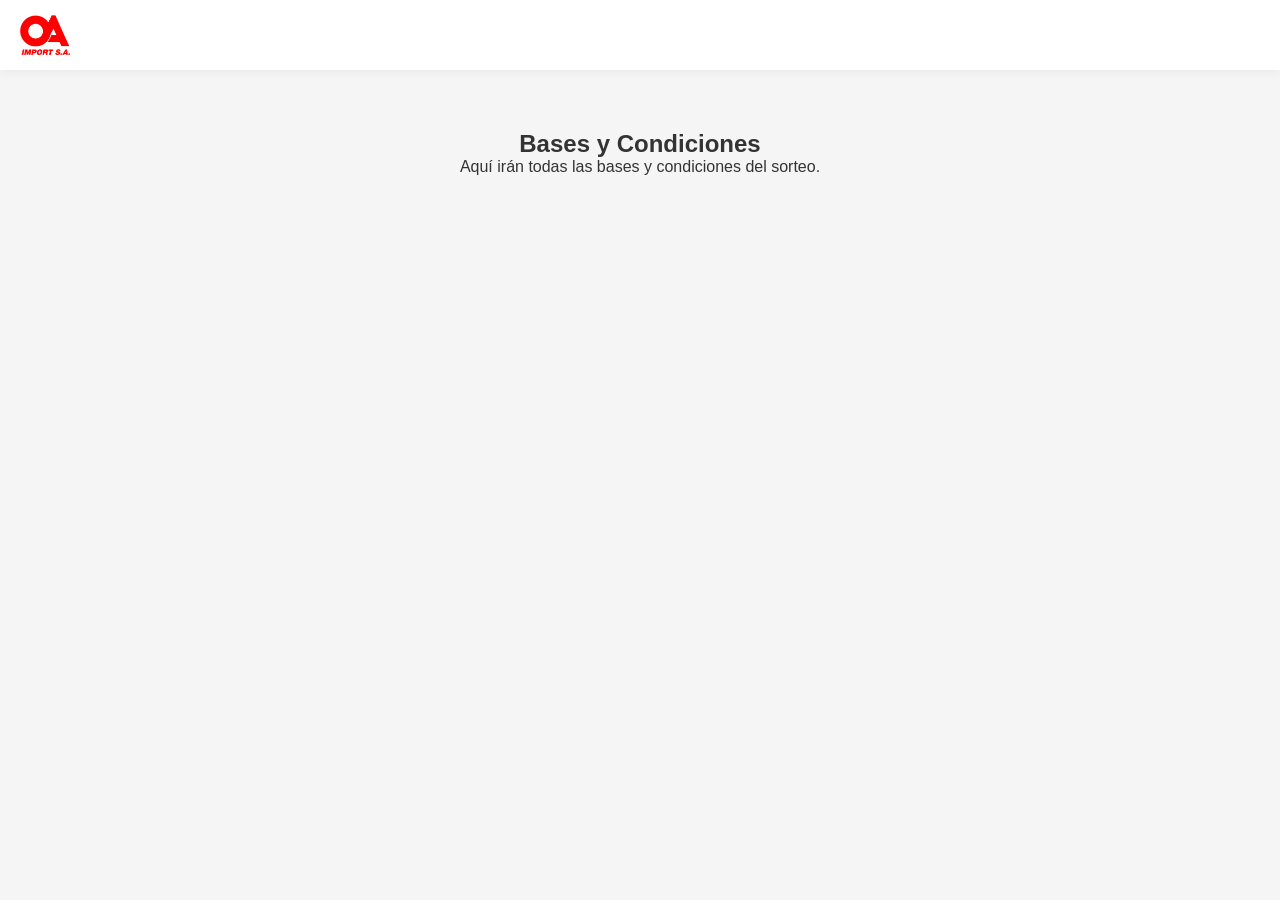
<file: bases.html>
<!DOCTYPE html>
<html lang="es">

<head>

<meta charset="UTF-8">
<meta name="viewport" content="width=device-width, initial-scale=1.0">

<title>Bases y Condiciones</title>

<link rel="stylesheet" href="styles.css">

</head>

<body>

<header>

<div class="nav">

<a href="index.html">
<img src="logo.png" class="logo">
</a>

<nav>
<a href="index.html#quienes">Quienes Somos</a>
<a href="index.html#catalogo">Catálogo de marcas</a>
<a href="https://www.oaimport.com.py/" target="_blank">Nuestro Vlog</a>
<a href="index.html#formulario">Participar</a>
</nav>

</div>

</header>


<section class="section">

<h1>Bases y Condiciones</h1>

<p>
Aquí irán todas las bases y condiciones del sorteo.
</p>

</section>

</body>
</html>
</file>
<file: styles.css>
/* RESET */

*{
margin:0;
padding:0;
box-sizing:border-box;
font-family:'Poppins',sans-serif;
}

html{
scroll-behavior:smooth;
}

body{
background:#f5f5f5;
overflow-x:hidden;
color:#333;
}



/* HEADER */

header{
background:white;
box-shadow:0 2px 10px rgba(0,0,0,0.05);
}

.nav{
max-width:1400px;
margin:auto;
display:flex;
align-items:center;
justify-content:space-between;
padding:15px 20px;
}

.logo{
height:45px;
}



/* MENU */

nav{
display:flex;
align-items:center;
gap:12px;
}

nav a{
background:#f3a6a6;
padding:8px 14px;
border-radius:6px;
text-decoration:none;
color:#333;
font-weight:500;
transition:0.2s;
}

nav a:hover{
background:#e38f8f;
}



/* BOTON PARTICIPAR */

nav a[href="#formulario"]{
background:#e30613;
color:white;
font-weight:600;
}

nav a[href="#formulario"]:hover{
background:#b80510;
}



/* BOTON BASES */

.btn-bases{
background:#333;
color:white;
padding:8px 16px;
border-radius:6px;
margin-left:20px;
font-weight:600;
text-decoration:none;
transition:0.2s;
}

.btn-bases:hover{
background:#555;
}



/* HERO */

.hero{
height:550px;
background-image:url("hero.jpg");
background-size:cover;
background-position:center;
display:flex;
align-items:center;
justify-content:center;
}

.hero-box{
background:rgba(255,255,255,0.9);
padding:60px;
border-radius:20px;
text-align:center;
max-width:650px;
box-shadow:0 10px 40px rgba(0,0,0,0.1);
}

.hero-box h1{
color:#d4af37;
background:#eeeeee;
padding:30px 40px;
border-radius:12px;
font-size:48px;
line-height:1.2;
}

.hero-box p{
margin-bottom:25px;
font-size:18px;
}

.btn-main{
background:#e30613;
color:white;
padding:14px 35px;
border-radius:8px;
text-decoration:none;
font-weight:600;
display:inline-block;
transition:0.2s;
}

.btn-main:hover{
background:#b80510;
}



/* SECCIONES */

.section{
padding:60px 20px;
text-align:center;
}

.section h2{
margin-bottom:25px;
font-size:32px;
}



/* IMAGEN EMPRESA */

.empresa-img img{
width:100%;
max-width:900px;
border-radius:12px;
margin-top:25px;
}



/* CATALOGO */

.catalogo-grid{
margin-top:20px;
display:grid;
grid-template-columns:repeat(8,1fr);
gap:10px;
max-width:1400px;
margin-left:auto;
margin-right:auto;
}

.catalogo-grid img{
width:100%;
height:140px;
object-fit:contain;
background:white;
border-radius:6px;
transition:0.2s;
}

.catalogo-grid img:hover{
transform:scale(1.05);
box-shadow:0 8px 25px rgba(0,0,0,0.2);
}



/* FORMULARIO */

.cupon-section{
padding:80px 20px;
text-align:center;
background-image:url("fondo-formulario.jpg");
background-size:cover;
background-position:center;
background-repeat:no-repeat;
}

.cupon-section h2{
color:white;
font-size:42px;
font-weight:700;
margin-bottom:40px;
text-shadow:1px 1px 2px black;
}



/* FORM */

#formularioDatos{
max-width:900px;
margin:auto;
display:flex;
flex-direction:column;
gap:15px;
}

#formularioDatos .fila{
display:flex;
gap:15px;
}

#formularioDatos input{
flex:1;
padding:14px;
border-radius:8px;
border:none;
font-size:14px;
}

.botones{
display:flex;
gap:15px;
}

#agregarCodigo{
background:#444;
color:white;
border:none;
border-radius:8px;
padding:14px;
flex:1;
cursor:pointer;
}

button[type="submit"]{
background:#e30613;
color:white;
border:none;
border-radius:8px;
padding:14px;
flex:1;
font-weight:600;
cursor:pointer;
}



/* LOADER */

.loader{
border:6px solid #f3f3f3;
border-top:6px solid #e30613;
border-radius:50%;
width:40px;
height:40px;
animation:spin 1s linear infinite;
margin:20px auto;
display:none;
}

@keyframes spin{
0%{transform:rotate(0deg);}
100%{transform:rotate(360deg);}
}



/* RESPONSIVE */

@media(max-width:900px){

.catalogo-grid{
grid-template-columns:repeat(4,1fr);
}

.hero-box h1{
font-size:30px;
}

}

@media(max-width:500px){

.catalogo-grid{
grid-template-columns:repeat(3,1fr);
}

.hero{
height:420px;
}

.hero-box{
padding:40px;
}

}
.logo-area{
display:flex;
align-items:center;
gap:15px;
}
#codigos{
display:flex;
flex-direction:column;
gap:15px;
margin-top:10px;
}

#codigos input{
width:100%;
max-width:900px;
margin:auto;
}


/* RESPONSIVE */

@media (max-width:1024px){
.nav{
flex-direction:column;
gap:10px;
}
nav{
flex-wrap:wrap;
justify-content:center;
}
}


@media (max-width:768px){

.nav{
display:flex;
flex-direction:row;
align-items:center;
justify-content:space-between;
padding:6px 12px;
height:55px;
}

.menu-toggle{
display:block;
order:1;
}

.logo-area{
order:2;
flex:1;
display:flex;
justify-content:center;
}

.btn-bases{
order:3;
font-size:12px;
padding:6px 10px;
margin:0;
}

}

@media (max-width:480px){

body{
font-size:14px;
}

.logo{
height:34px;
}

.grid-marcas{
grid-template-columns:1fr;
}

.hero h1{
font-size:22px;
text-align:center;
}

.hero p{
text-align:center;
}

section{
padding:20px 10px;
}

}
/* BOTON MENU */
.menu-toggle{
display:none;
background:none;
border:none;
font-size:26px;
cursor:pointer;
}

/* HEADER MOVIL ORDENADO */

@media (max-width:768px){

.menu-toggle{
display:block;
}

}

/* BOTON MENU IZQUIERDA */

.menu-toggle{
display:block;
order:1;
}

/* LOGO CENTRO */

.logo-area{
display:flex;
align-items:center;
justify-content:center;
flex:1;
order:2;
}

.logo{
height:40px;
display:block;
margin:auto;
}

/* BASES DERECHA */

.btn-bases{
order:3;
font-size:13px;
padding:6px 12px;
margin-left:0;
}

/* MENU DESPLEGABLE */

nav{
display:none;
position:absolute;
top:60px;
left:10px;
background:white;
box-shadow:0 8px 24px rgba(0,0,0,0.12);
border-radius:12px;
padding:8px 0;
flex-direction:column;
gap:0;
width:210px;
overflow:hidden;
z-index:1000;
}

nav a{
background:none;
color:#333;
padding:14px 18px;
border-radius:0;
text-align:left;
text-decoration:none;
font-size:15px;
font-weight:500;
border-bottom:1px solid #f1f1f1;
transition:background 0.2s ease;
}

nav a:hover{
background:#f7f7f7;
}

nav a[href="#formulario"]{
background:none;
color:#e30613;
font-weight:700;
}

nav a[href="#formulario"]:hover{
background:#fff5f5;
}

nav a:last-child{
border-bottom:none;
}

nav.activo{
display:flex;
}
@media (max-width:768px){

#formularioDatos .fila{
flex-direction:column;
}

.botones{
flex-direction:column;
}

}

@media (max-width:768px){

#formularioDatos{
width:100%;
padding:0 10px;
}

#formularioDatos input{
width:100%;
font-size:16px;
padding:16px;
}

#formularioDatos .fila{
flex-direction:column;
gap:12px;
}

.botones{
flex-direction:column;
gap:12px;
}

#agregarCodigo,
button[type="submit"]{
width:100%;
padding:16px;
font-size:16px;
}

}
</file>
